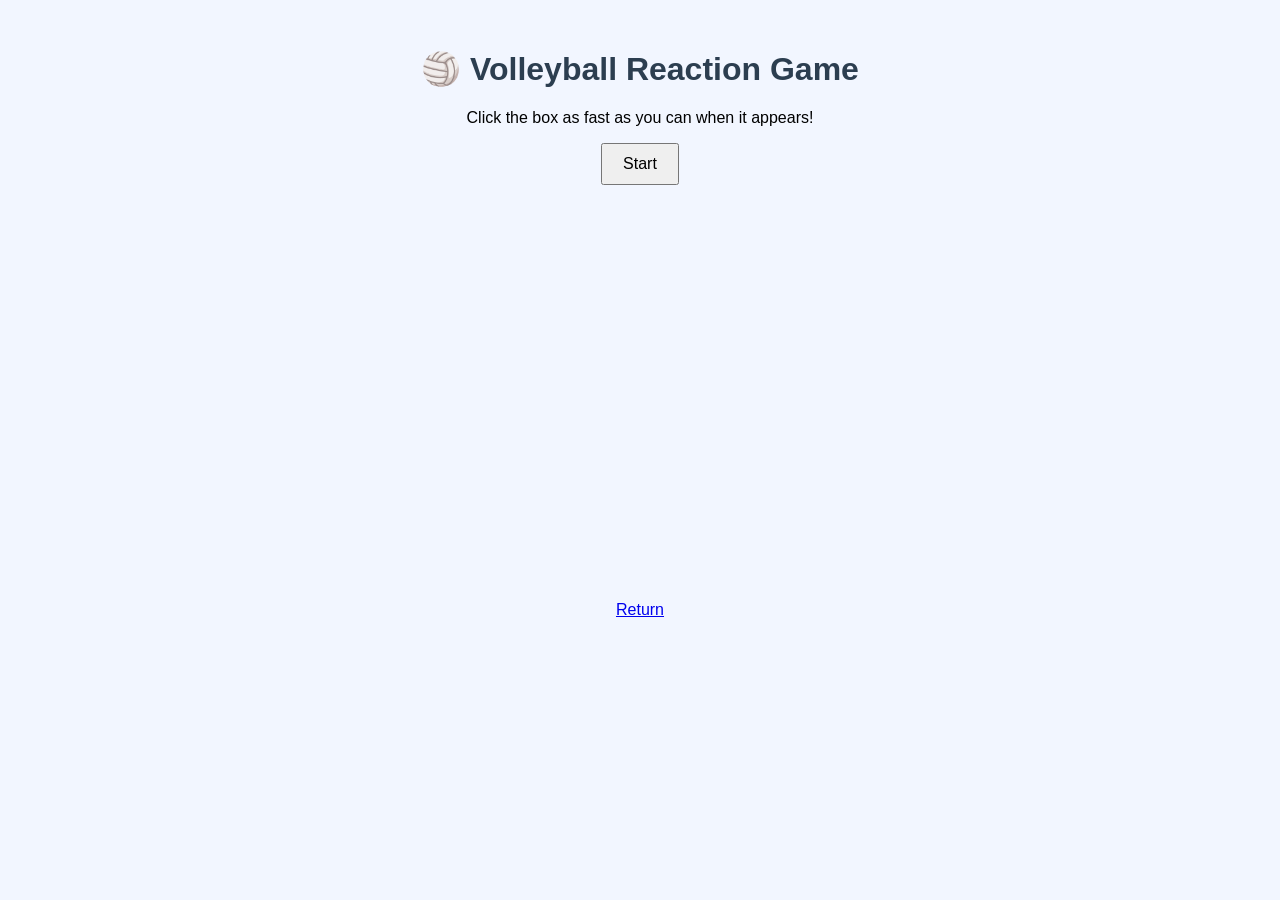
<file: ai.html>
<!DOCTYPE html>
<html lang="en">
<head>
    <meta charset="UTF-8">
    <title>Volleyball Reaction Game</title>

    <style>
        body {
            font-family: Arial, sans-serif;
            text-align: center;
            background-color: #f2f6ff;
            margin-top: 50px;
        }

        h1 {
            color: #2c3e50;
        }

        #box {
            width: 200px;
            height: 200px;
            background-color: red;
            margin: 50px auto;
            display: none;
            cursor: pointer;
            border-radius: 10px;
        }

        button {
            padding: 10px 20px;
            font-size: 16px;
            cursor: pointer;
        }

        #result {
            font-size: 20px;
            margin-top: 20px;
        }
    </style>
</head>

<body>

<h1>🏐 Volleyball Reaction Game</h1>
<p>Click the box as fast as you can when it appears!</p>

<button onclick="startGame()">Start</button>

<div id="box"></div>

<div id="result"></div>

<script>
    let startTime;

    function startGame() {
        document.getElementById("result").innerText = "Wait for it...";
        
        let delay = Math.random() * 3000 + 1000;

        setTimeout(() => {
            let box = document.getElementById("box");
            box.style.display = "block";
            box.style.backgroundColor = "green";

            startTime = Date.now();

            box.onclick = function () {
                let reactionTime = Date.now() - startTime;
                document.getElementById("result").innerText =
                    "Your reaction time: " + reactionTime + " ms";

                box.style.display = "none";
            };

        }, delay);
    }
</script>
<br><br><br><br><br><br><br><br><br><br><br><br><br><br><br><br><br><br><br><br><br><br>

<div>
    <a href="fromscratch.html">Return</a>
</div>

</body>
</html>
</file>
